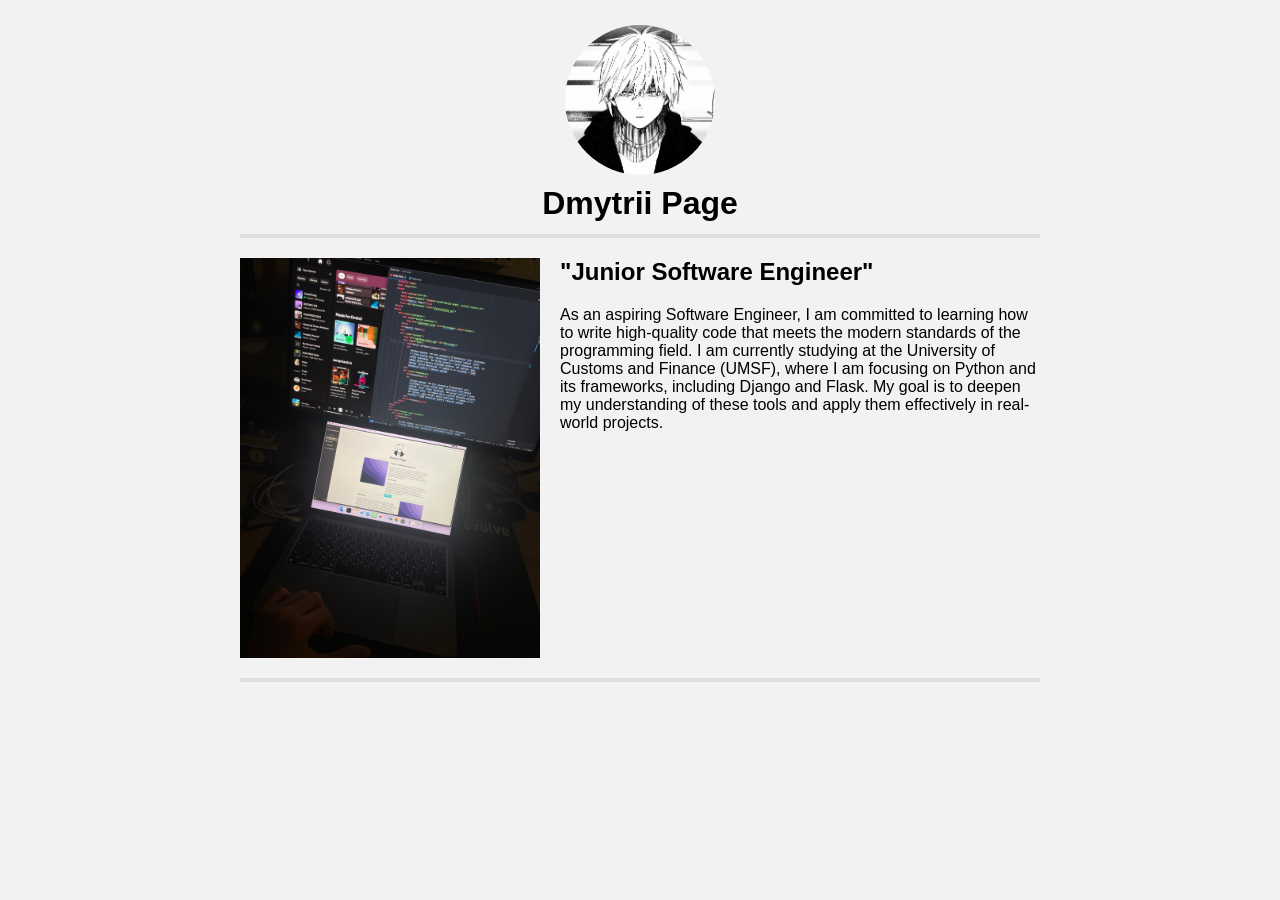
<file: Web page/src/index.html>
<!DOCTYPE html>
<html lang="ru">
<head>
    <meta charset="UTF-8">
    <meta name="viewport" content="width=device-width, initial-scale=1.0">
    <title>Main Page</title>
    <link rel="stylesheet" href="styles/styles.css">
</head>
<body>
    <div class="container">
        <div class="avatar-container">
            <img src="img/Avatar.jpeg" alt="Фотография" class="avatar">
        </div>
        <h1>Dmytrii Page</h1>
        <hr>
        <div class="content">
            <img src="img/IMG_0120.jpg" alt="Фотография">
            <div class="text">
                <h2>"Junior Software Engineer"</h2>
                <p>
                    As an aspiring Software Engineer, I am committed 
                    to learning how to write high-quality code that meets 
                    the modern standards of the programming field. 
                    I am currently studying at the University of Customs and 
                    Finance (UMSF), where I am focusing on Python and its 
                    frameworks, including Django and Flask. 
                    My goal is to deepen my understanding of these tools and 
                    apply them effectively in real-world projects.
                </p>
            </div>
        </div>
        <hr>
    </div>
    <script src="js/script.js"></script>
</body>
</html>
</file>
<file: Web page/src/styles/styles.css>
body {
    margin: 0;
    font-family: Arial, sans-serif;
    background-color: #f2f2f2;
}

.container {
    max-width: 800px;
    margin: 0 auto;
    text-align: center;
    display: flex;
    flex-direction: column;
    align-items: center; 
}

h1 {
    font-size: 32px;
}

hr {
    border: none;
    border-top: 4px solid #3333331a;
    width: 100%;
    margin: 20px auto;
    margin-top: -10px;
}

.content {
    overflow: auto;
    margin-top: -20px;
    display: flex;
    justify-content: space-between;
    align-items: flex-start;
}

.content img {
    max-width: 300px;
    margin-right: 20px;
    margin-top: 20px;
    margin-bottom: 30px;
}

.text {
    overflow: auto;
    text-align: left;
}

.subheading {
    margin-top: 20px;
}

.avatar-container {
    text-align: center;
    margin-bottom: -40px;
}

.avatar {
    width: 150px;
    height: 150px;
    border-radius: 50%;
    object-fit: cover;
    padding: 25px;
}
</file>
